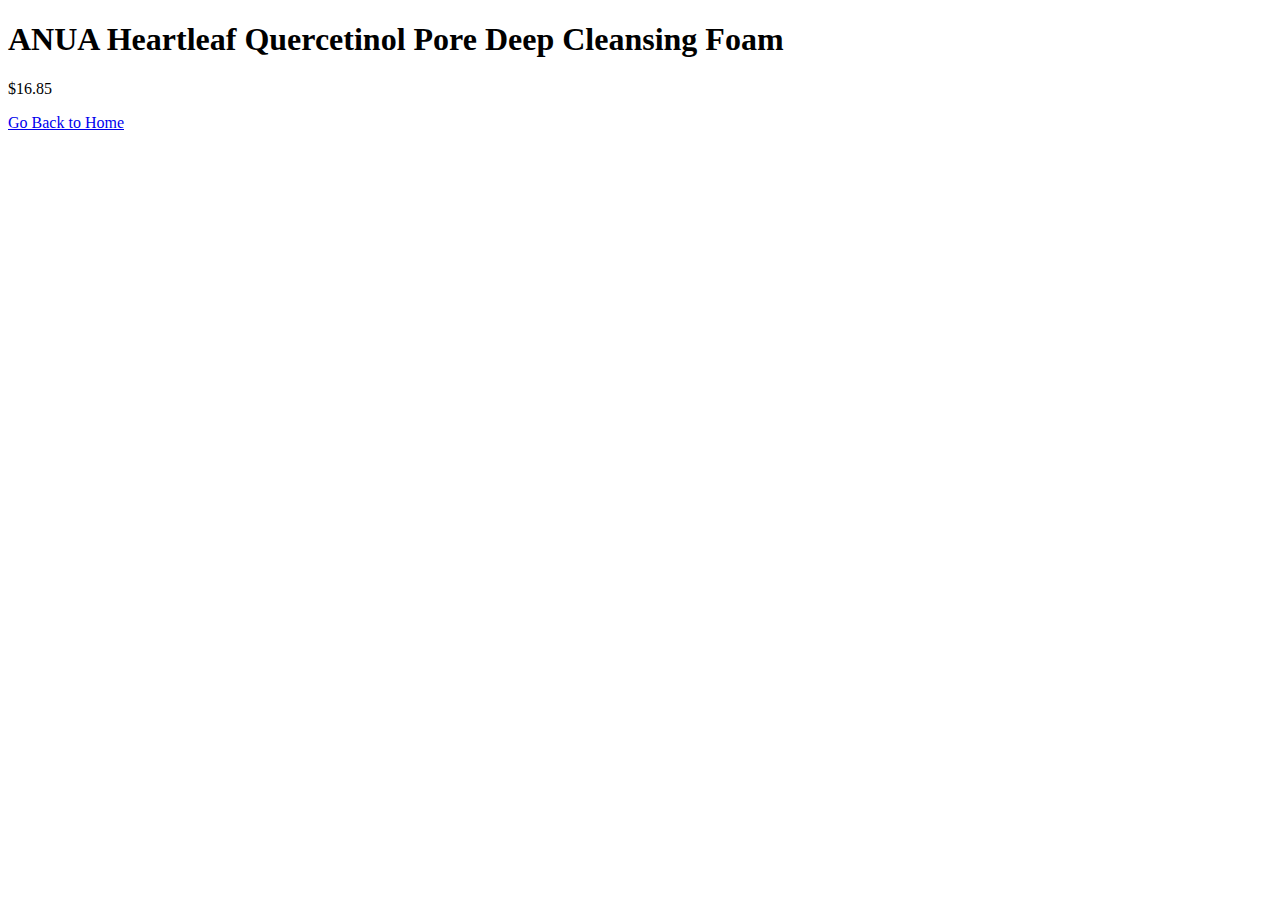
<file: anuapdcleanser.html>
<!DOCTYPE html>
<html lang="en">
<head>
    <meta charset="UTF-8">
    <meta name="viewport" content="width=device-width, initial-scale=1.0">
    <title>ANUA Heartleaf Quercetinol Pore Deep Cleansing Foam</title>
</head>
<body>
    <h1>ANUA Heartleaf Quercetinol Pore Deep Cleansing Foam</h1>
    <p>$16.85</p>
    <a href="index.html">Go Back to Home</a>
</body>
</html>
</file>
